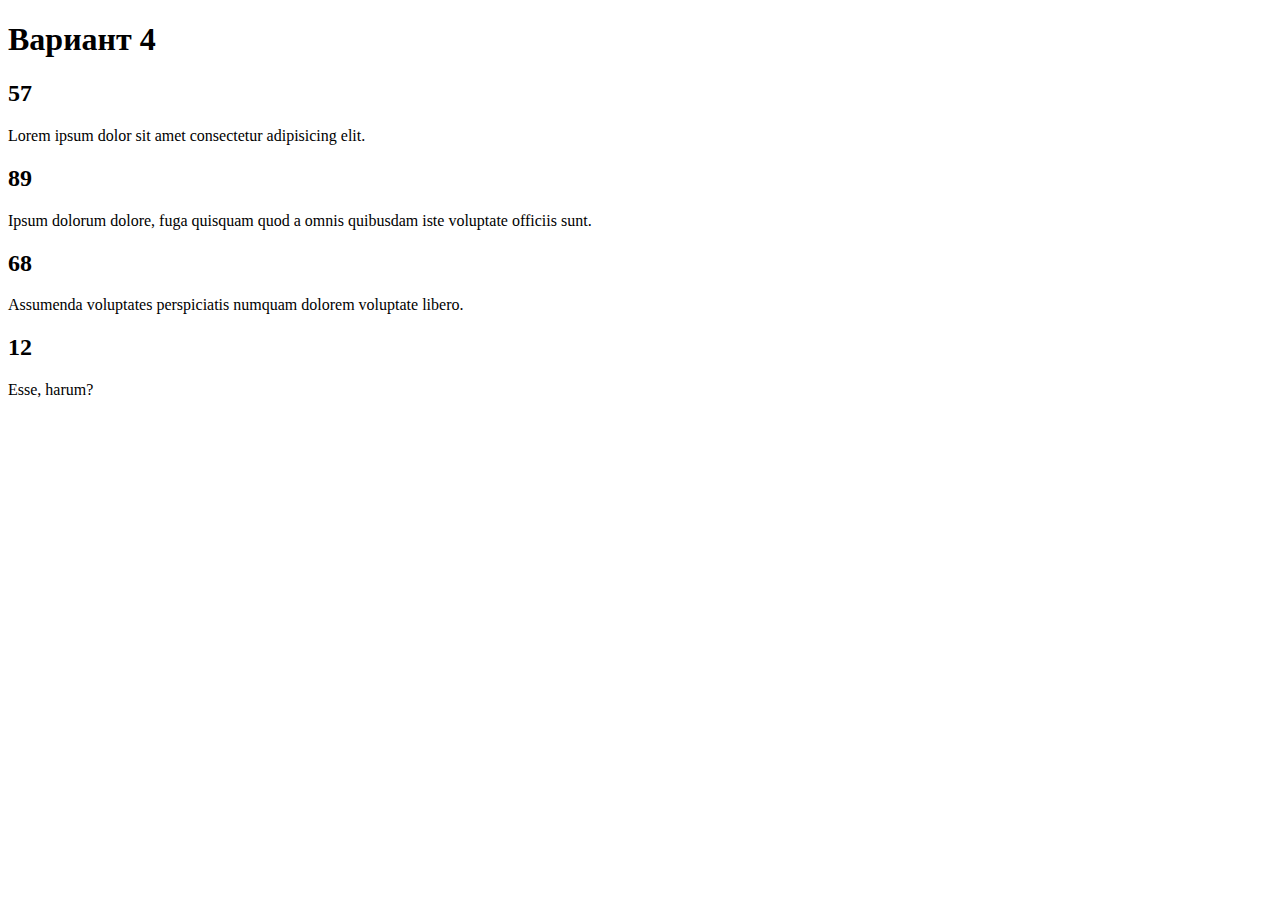
<file: new.html>
<!DOCTYPE html>
<html lang="en">
<head>
<meta charset="UTF-8">
<meta name="viewport" content="width=device-width, initial-scale=1.0">
<title>Вариант 4</title>
</head>
<body>
<h1>Вариант 4</h1>
<div>Lorem ipsum dolor sit amet consectetur adipisicing elit. </div>
<div>Ipsum dolorum dolore, fuga quisquam quod a omnis quibusdam iste
voluptate officiis sunt. </div>
<div>Assumenda voluptates perspiciatis numquam dolorem voluptate libero.
</div>
<div>Esse, harum?</div>
<script src="script.js"></script>
</body>
</html>
</file>
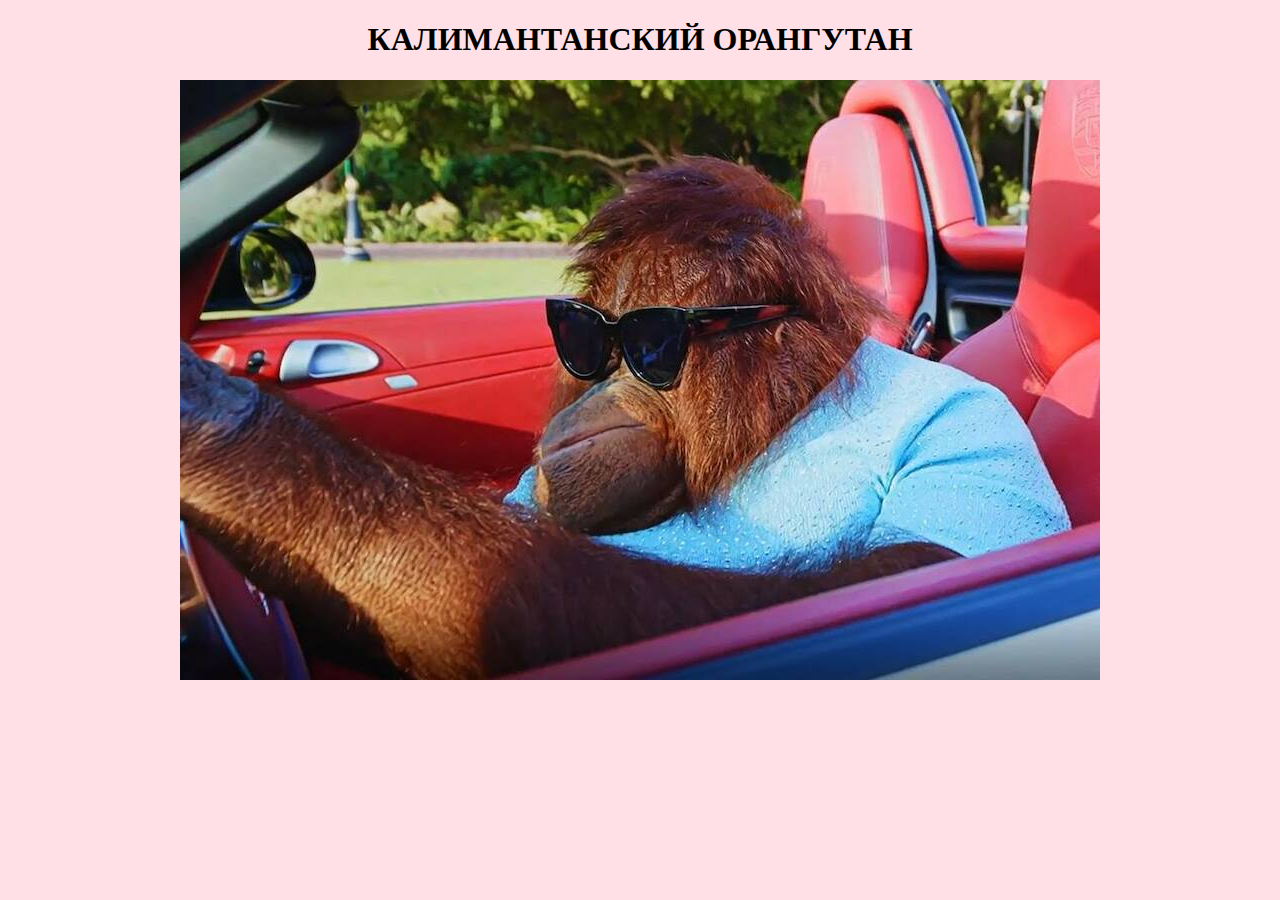
<file: page1.html>
<!DOCTYPE html>
<html lang="ru">
  <head>
    <meta charset="utf-8">
      <link rel="stylesheet" href="styles.css" type="text/css">
    <title>Калимантанский орангутан</title>
  <meta name="viewport" content="wifth=device-width, initial-sacle=1.0">
  </head>
  <body class="pages">
    <h1 align="center">КАЛИМАНТАНСКИЙ ОРАНГУТАН</h1>
    <p class="pic">
      <img src="2.png" alt=":(">
  </body>
</html>
</file>
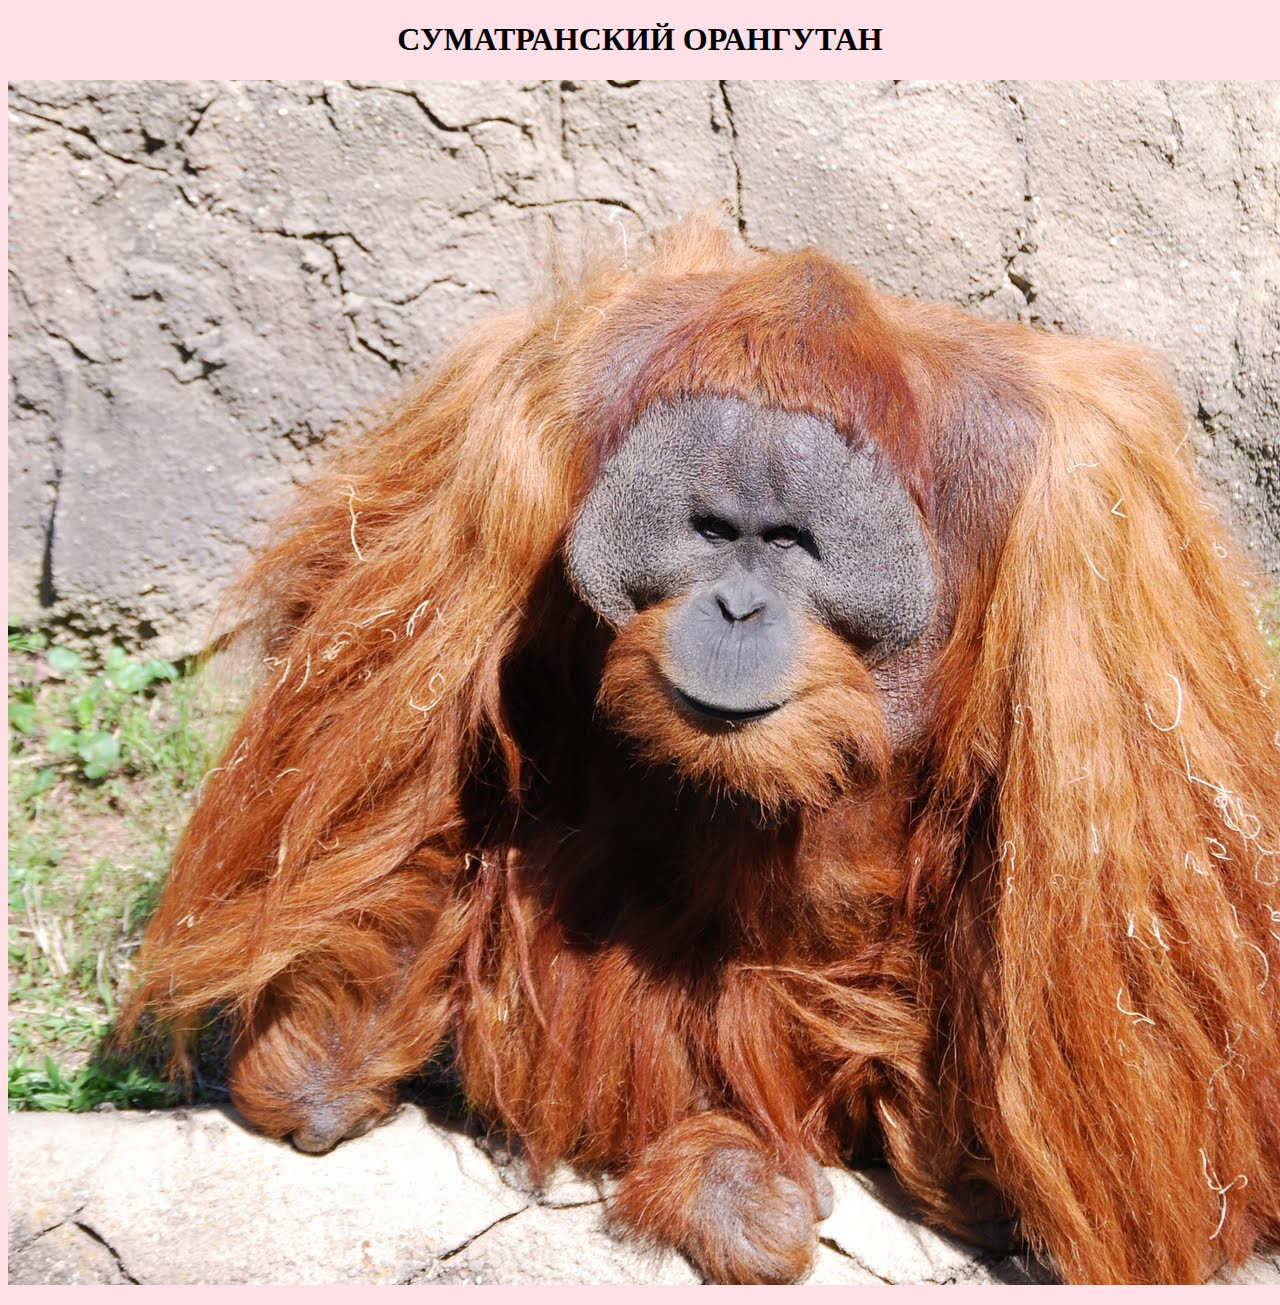
<file: page2.html>
<!DOCTYPE html>
<html lang="ru">
  <head>
    <meta charset="utf-8">
      <link rel="stylesheet" href="styles.css" type="text/css">
    <title>Суматранский орангутан</title>
    <meta name="viewport" content="wifth=device-width, initial-sacle=1.0">
  </head>
  <body class="pages">
    <h1 align="center">СУМАТРАНСКИЙ ОРАНГУТАН</h1>
    <p class="pic">
      <img src="4.png" alt=":(">

  </body>
</html>
</file>
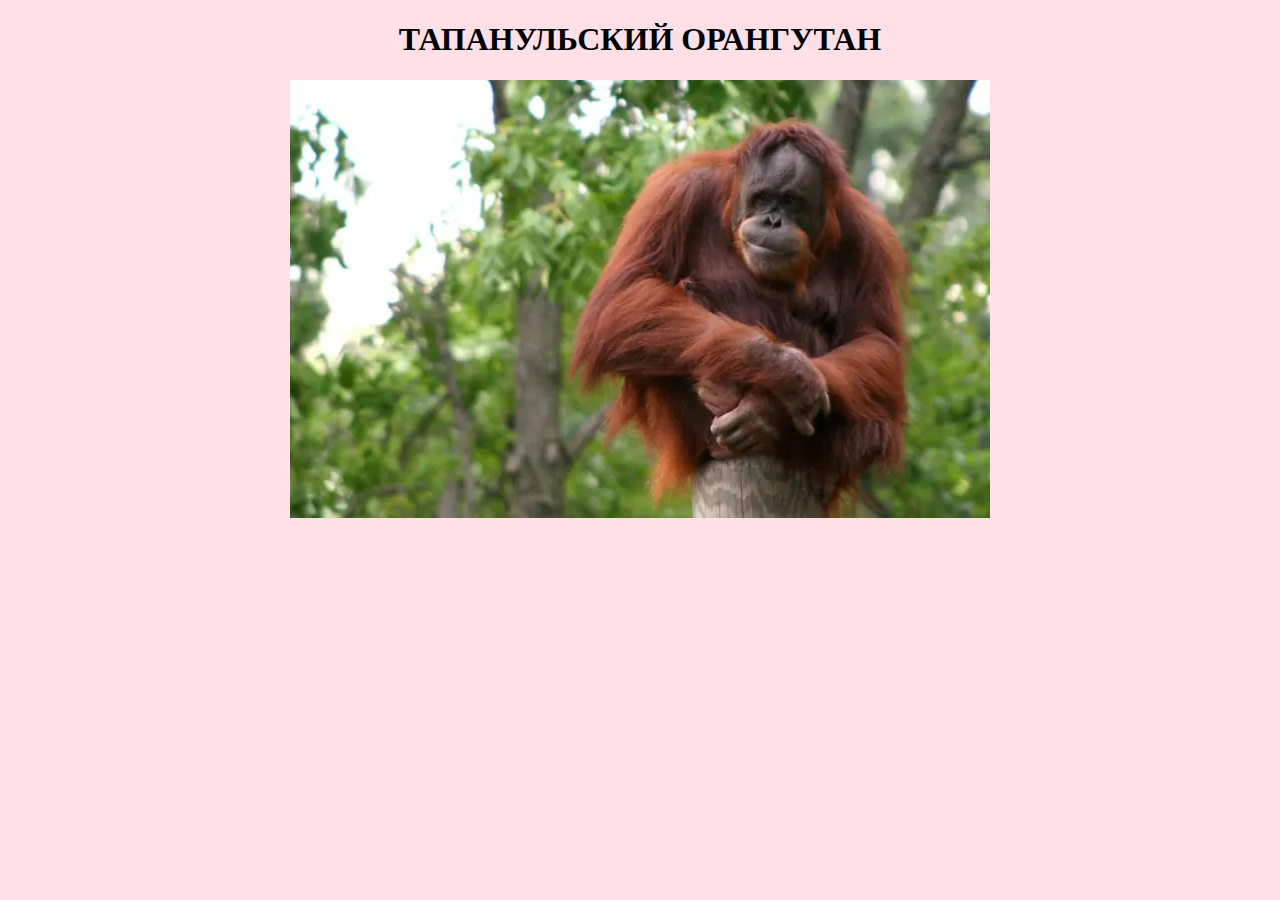
<file: page3.html>
<!DOCTYPE html>
<html lang="ru">
  <head>
    <meta charset="utf-8">
      <link rel="stylesheet" href="styles.css" type="text/css">
    <title>Тапанульский орангутан</title>
    <meta name="viewport" content="wifth=device-width, initial-sacle=1.0">
  </head>
  <body class="pages">
    <h1 align="center">ТАПАНУЛЬСКИЙ ОРАНГУТАН</h1>
    <p class="pic">
      <img src="5.png" alt=":(">
    </p>
  </body>
</html>
</file>
<file: styles.css>
ul.link{
  list-style-type: square;
}
il{
  color: rgba(255, 80, 114, 1);
  font-size: 28px;
  display: list-item;
}
il.link{
  color: rgba(255, 80, 114, 1);
  font-size: 28px;
  display: inline;
}
a {
text-decoration: none;
display: inline-block;
width: 500px;
text-align: center;
line-height: 3;
color: rgba(255, 80, 114, 1);
border-color: rgba(255, 80, 114, 1);
border: solid;
}
a:link, a:visited, a:focus {
 background: rgb(255, 224, 230); }
a:hover {
 background: #FF98AC; }
a:active {
 background: rgba(255, 80, 114, 1);
 color: white; }
body.pages{
  background-color: rgb(255, 224, 230);
}
h2{
  text-align: left;
  color: rgba(255, 80, 114, 1);
}
.pic{
  text-align: center;
}
table{
  border: 1px solid rgba(255, 80, 114, 1);
  border-collapse: collapse;
  color: rgba(255, 80, 114, 1);
  width: 1000px;
}
td {
 border: 1px solid rgba(255, 80, 114, 1);
}
p.serious
{
  color: rgba(255, 80, 114, 1);
  font-size: 28px;
}
</file>
